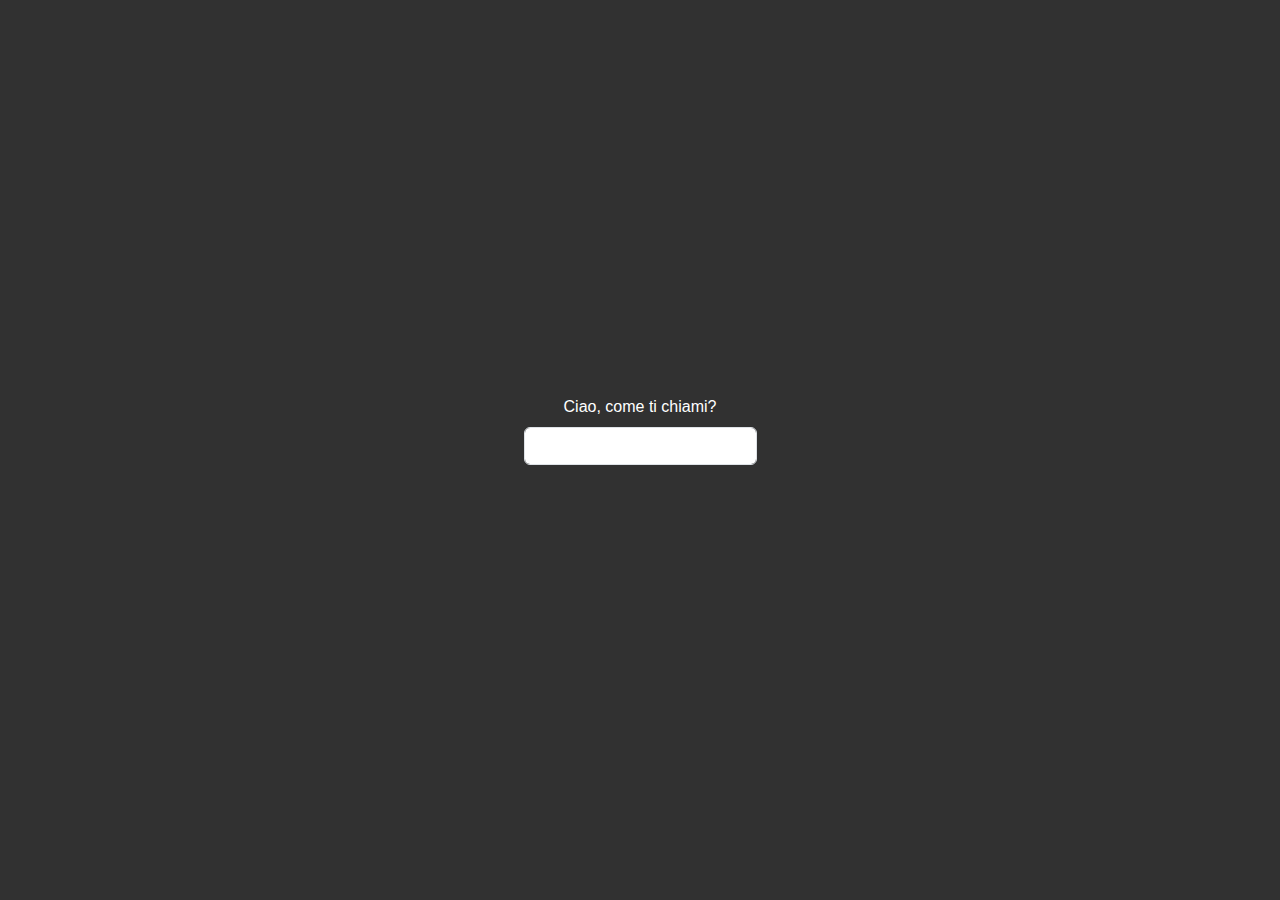
<file: index.html>
<html>
    <head>
        <link href="https://cdn.jsdelivr.net/npm/bootstrap@5.3.3/dist/css/bootstrap.min.css" rel="stylesheet" integrity="sha384-QWTKZyjpPEjISv5WaRU9OFeRpok6YctnYmDr5pNlyT2bRjXh0JMhjY6hW+ALEwIH" crossorigin="anonymous">
        <script src="https://cdn.jsdelivr.net/npm/bootstrap@5.3.3/dist/js/bootstrap.bundle.min.js" integrity="sha384-YvpcrYf0tY3lHB60NNkmXc5s9fDVZLESaAA55NDzOxhy9GkcIdslK1eN7N6jIeHz" crossorigin="anonymous"></script>
        <link rel="stylesheet" href="stile.css">
<script src="javascript.js" defer></script>
    </head>
    <body>
        <div id="container">
        <form method="GET" action="https://jacopucciolo.github.io/html/dst.html" id="form">
            <div class="mb-3">
              <label for="name" class="form-label">Ciao, come ti chiami?</label>
              <input type="text" class="form-control" id="nm2" onkeydown="f4()" onkeyup="f4()"><br>
            <button type="button" onclick="f2()" class="btn btn-primary" style="width:100%" id="btnInvio">Dimmelo, non succede nulla</button>
            </div>
          </form>
        </div>
    </body>
</html>
</file>
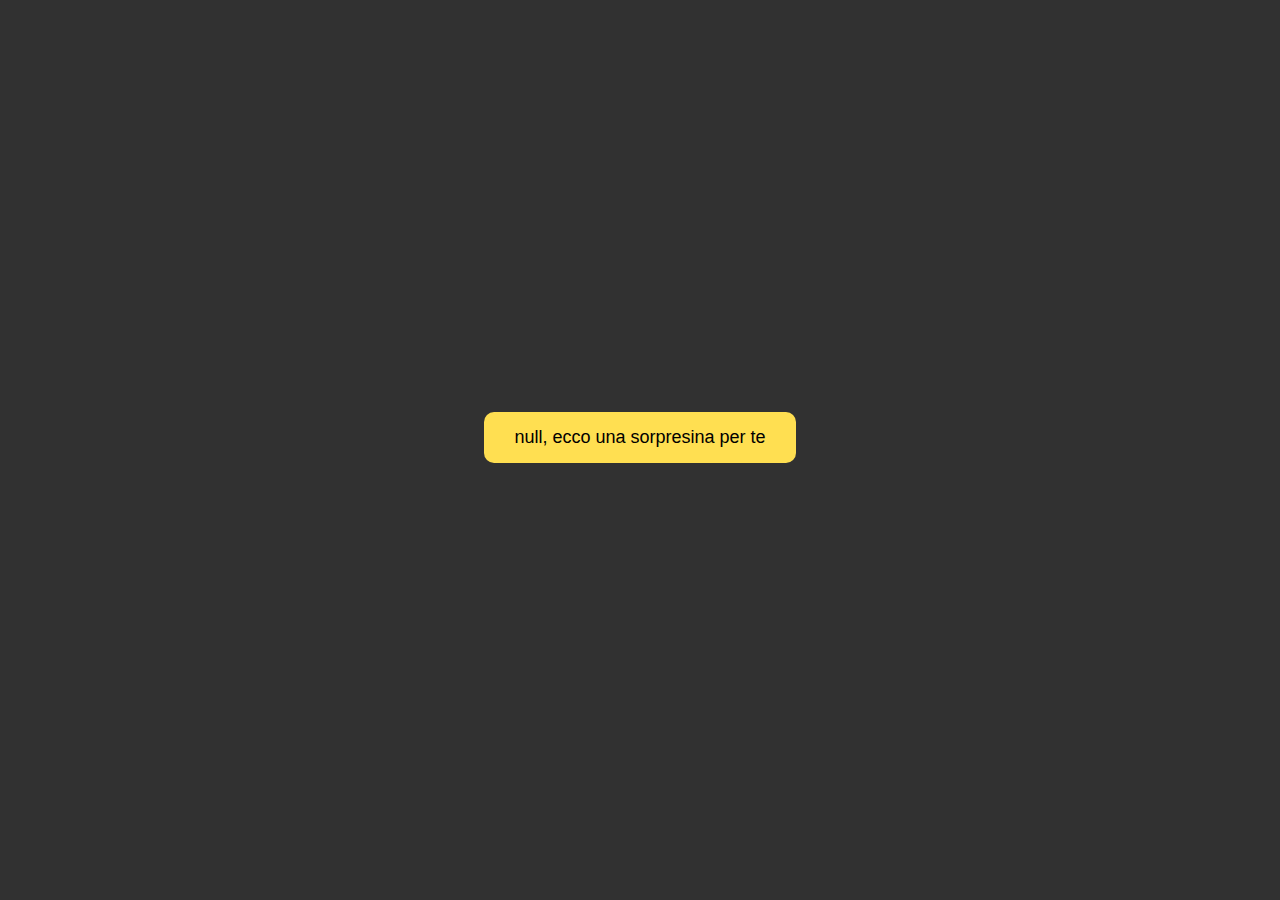
<file: dst.html>
<!DOCTYPE html>
<html lang="en">
<head>
<meta charset="UTF-8">
<meta name="viewport" content="width=device-width, initial-scale=1.0">
<title>Premimi</title>
<link rel="stylesheet" href="stile.css">
<script src="javascript.js" defer></script>
</head>
<body onload="f3()">
<div id="container">
    <div id="overlay">
        <div class="content">
            <img id="girasoli-img" src="girasole.png" alt="Girasoli">
            <div id="message">Non essere triste o sentirti giu, nonostante tutto per me sei stata bravissima. Ecco un girasole per te, per ricordarti che il sole ritorna sempre, basta solo guardare nel punto giusto.</div>
        </div>
    </div>
    
    <button id="premimi-button" onclick="f()"><!--Premi qui se hai avuto una giornata così così-->Aspetta che carico...</button>
        <br><br><br>
<div id="second_message"></div>
</div>
</body>
</html>
</file>
<file: stile.css>
body {
    font-family: Arial, sans-serif;
    margin: 0;
    padding: 0;
    display: flex;
    justify-content: center;
    align-items: center;
    height: 100vh;
    background-color: #313131; /* Colore di sfondo pastello */
    transition: all 2s; /* Transizione fluide per l'opacità */
    animation-duration: 2s;
}

#container {
    position: relative;
    text-align: center;
}

#premimi-button {
    margin-top: 20px;
    padding: 15px 30px;
    background-color: #ffdf51; /* Colore pastello */
    color: #000000;
    font-size: 18px; /* Dimensione del testo adattata per dispositivi mobili */
    border: none;
    border-radius: 10px;
    cursor: pointer;
    transition: background-color 0.3s, color 0.3s; /* Transizioni fluide per colore di sfondo e testo */
}

#premimi-button:hover {
    background-color: #d1b742; /* Cambio colore al passaggio del mouse */
}

#overlay {
    position: fixed;
    top: 0;
    left: 0;
    width: 100%;
    height: 100%;
    background-color: rgba(0, 0, 0, 0.8);
    padding: 20px;
    display: none;
    /*: opacity 0.5s; /* Transizione fluide per l'opacità */
}

#overlay.show {
    display: flex;
    justify-content: center;
    align-items: center;
    opacity: 1; /* Opacità al 100% quando l'overlay è visibile */
    transition: all 2s; /* Transizione fluide per l'opacità */
    animation-duration: 2s;

}

.content {
    text-align: center;
    opacity: 0;
    transition: all 2s;
}
#overlay.show .content {
    opacity: 1; /* Opacità al 100% quando l'overlay è visibile */
}

#girasoli-img {
    max-width: 90%; /* Massima larghezza per dispositivi mobili */
    max-height:200px;
    /*max-height: 80%; /* Massima altezza per dispositivi mobili */
    border-radius: 10px; /* Aggiungi bordi arrotondati all'immagine */
}

#message {
    color: white;
    font-size: 16px; /* Dimensione del testo adattata per dispositivi mobili */
    margin-top: 10px;
    width:50vw;
    margin-left:10px;
    margin-right: auto;
}
#second_message
{
    color: white;
    font-size: 16px; /* Dimensione del testo adattata per dispositivi mobili */
    margin-top: 10px;
    width:50vw;
    margin-left:auto;
    margin-right: auto;
    width:90%;
    align:center;
    text-align: center;
}
.form-label
{
    color: white;
    font-size: 16px; /* Dimensione del testo adattata per dispositivi mobili */
}
form
{
    margin-top: 20px;
    padding: 15px 30px;
    font-size: 18px; /* Dimensione del testo adattata per dispositivi mobili */
    border: none;
    border-radius: 10px;
    transition: background-color 0.3s, color 0.3s; /* Transizioni fluide per colore di sfondo e testo */
}

#btnInvio
{
    display:none;
}
</file>
